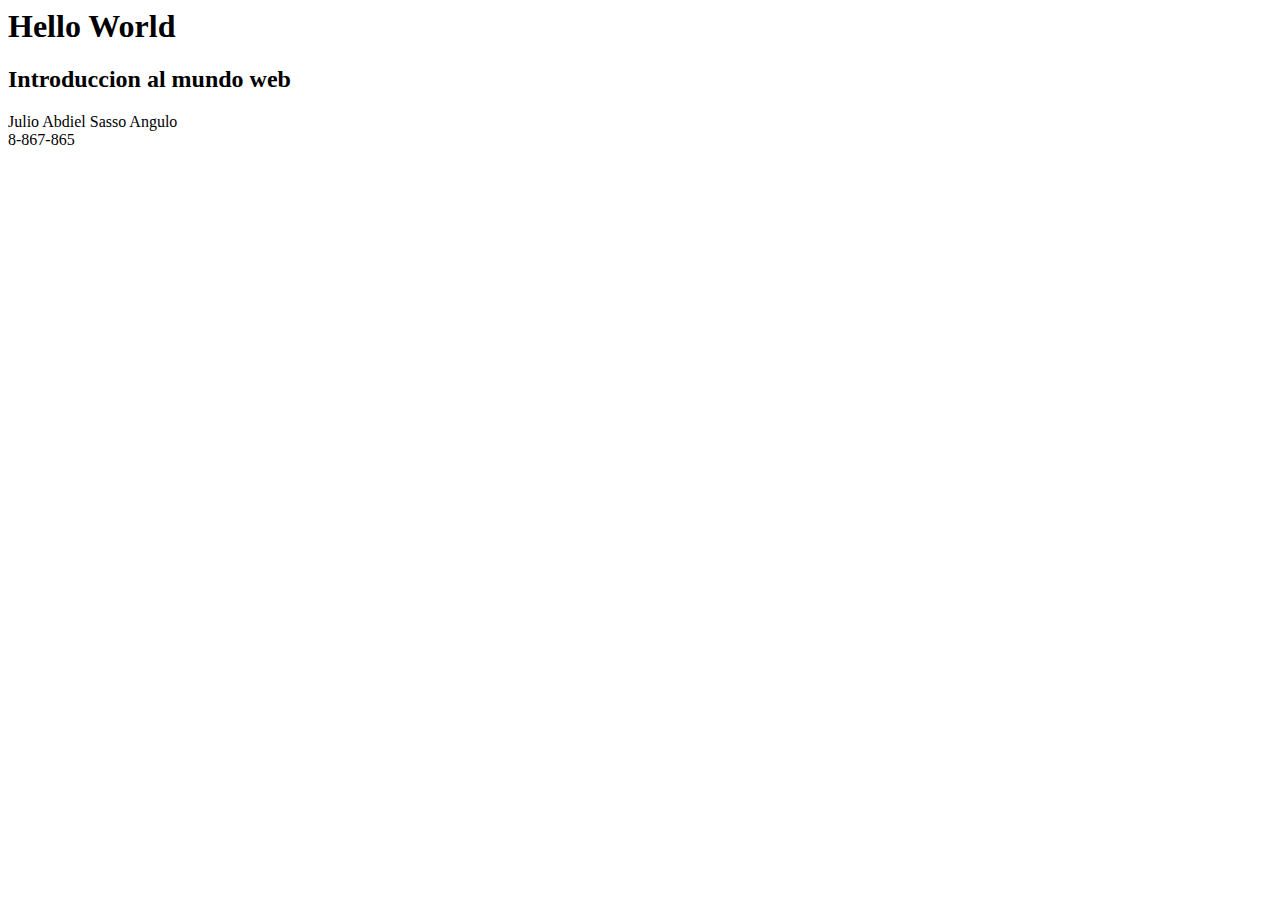
<file: Laboratorio2/Laboratorio#2.html>
<html>
    <head>
        <!-- cabecera -->
    </head>
    <body>
        <!-- Cuerpo -->
        <h1> Hello World </h1> <!--etiqueta sencilla de html-->
        <h2> Introduccion al mundo web</h2>
        <p>  <!--display line-->
        <span> Julio Abdiel Sasso Angulo </span> <!--display lock-->
        <br/>
        <span> 8-867-865 </span>
        </p>
        <!--anidados-->
        </body>
</html>
</file>
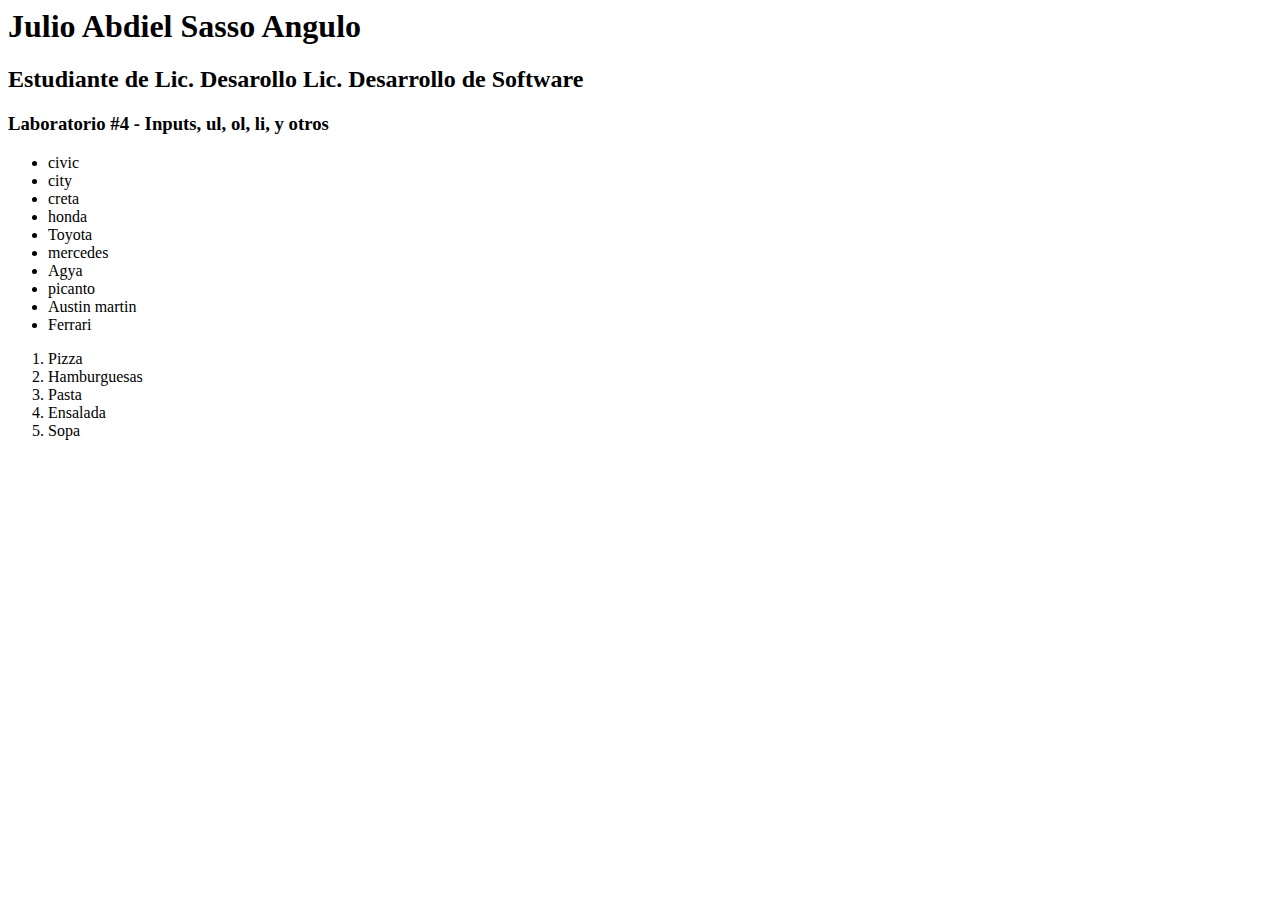
<file: Laboratorio4/parte1.html>
<html>
    <head>
        <!-- cabecera -->
    </head>
    <body>
        <!-- Cuerpo -->
        <h1> Julio Abdiel Sasso Angulo </h1> <!--etiqueta sencilla de html-->
        <h2> Estudiante de Lic. Desarollo Lic. Desarrollo de Software</h2>
        <h3> Laboratorio #4 -  Inputs, ul, ol, li, y otros</h3>
        <!--anidados-->
        <ul>
          <li> civic </li>
          <li> city </li>
          <li> creta </li>
          <li> honda </li>
          <li> Toyota</li>
          <li> mercedes </li>
          <li> Agya </li>
          <li> picanto </li>
          <li> Austin martin </li>
          <li>Ferrari</li>
        </ul>

        <ol>
         <li> Pizza </li>
         <li> Hamburguesas </li>
         <li>Pasta </li>
         <li> Ensalada</li>
         <li> Sopa </li>
         </ol>
          
    </body>
</html>
</file>
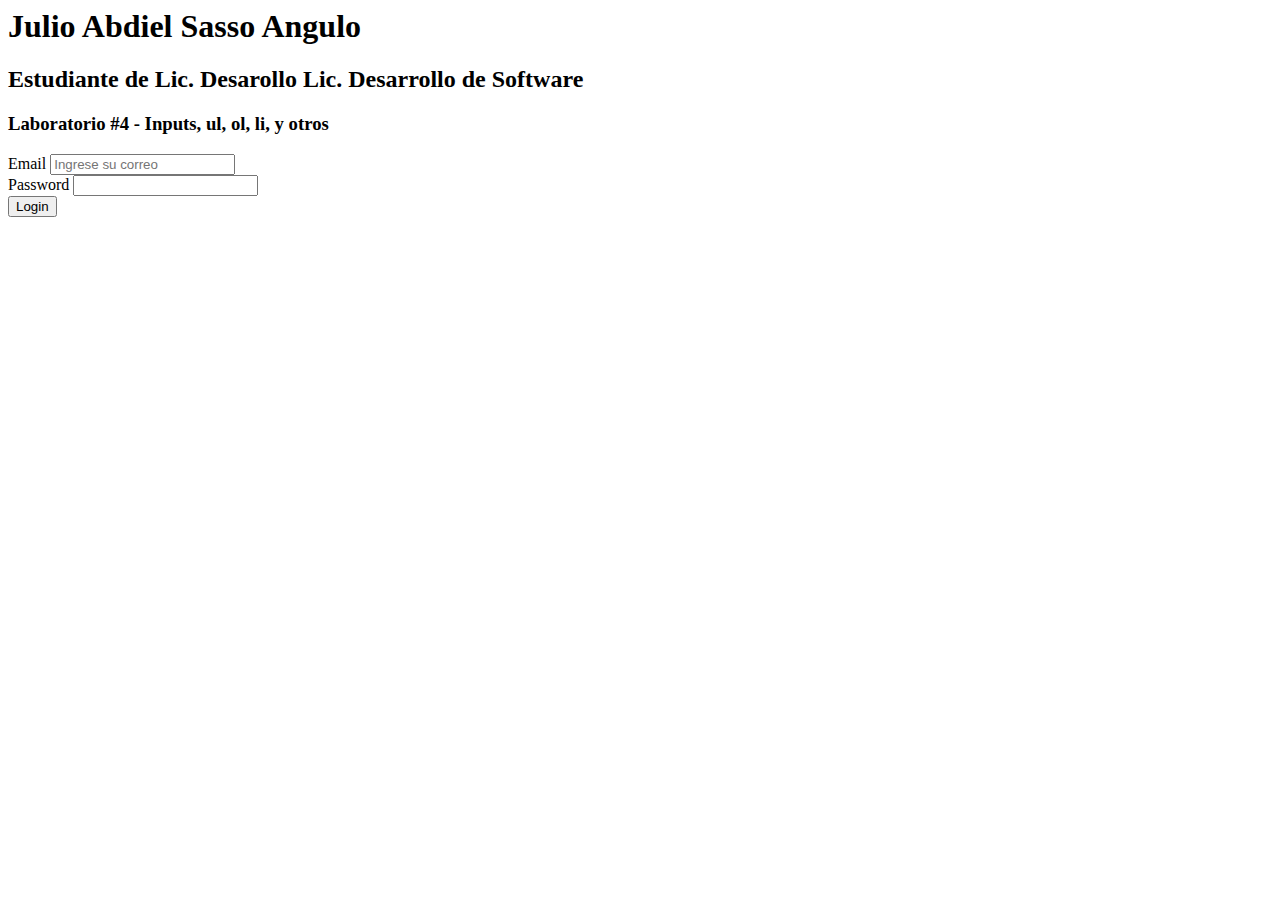
<file: Laboratorio4/parte2.html>
<html>
    <head>
        <!-- cabecera -->
    </head>
    <body>
        <!-- Cuerpo -->
        <h1> Julio Abdiel Sasso Angulo </h1> <!--etiqueta sencilla de html-->
        <h2> Estudiante de Lic. Desarollo Lic. Desarrollo de Software</h2>
        <h3> Laboratorio #4 -  Inputs, ul, ol, li, y otros</h3>
        <!--anidados-->
     <div>
     <label for="email">Email</label>
     <input id="email" type="text" placeholder="Ingrese su correo">
     </div>
     <div>
     <label for="password">Password</label>
     <input id="password" type="password">
     </div>
     <div>
     <button type="submit">Login</button>
     </div>

     </body>
</html>
</file>
